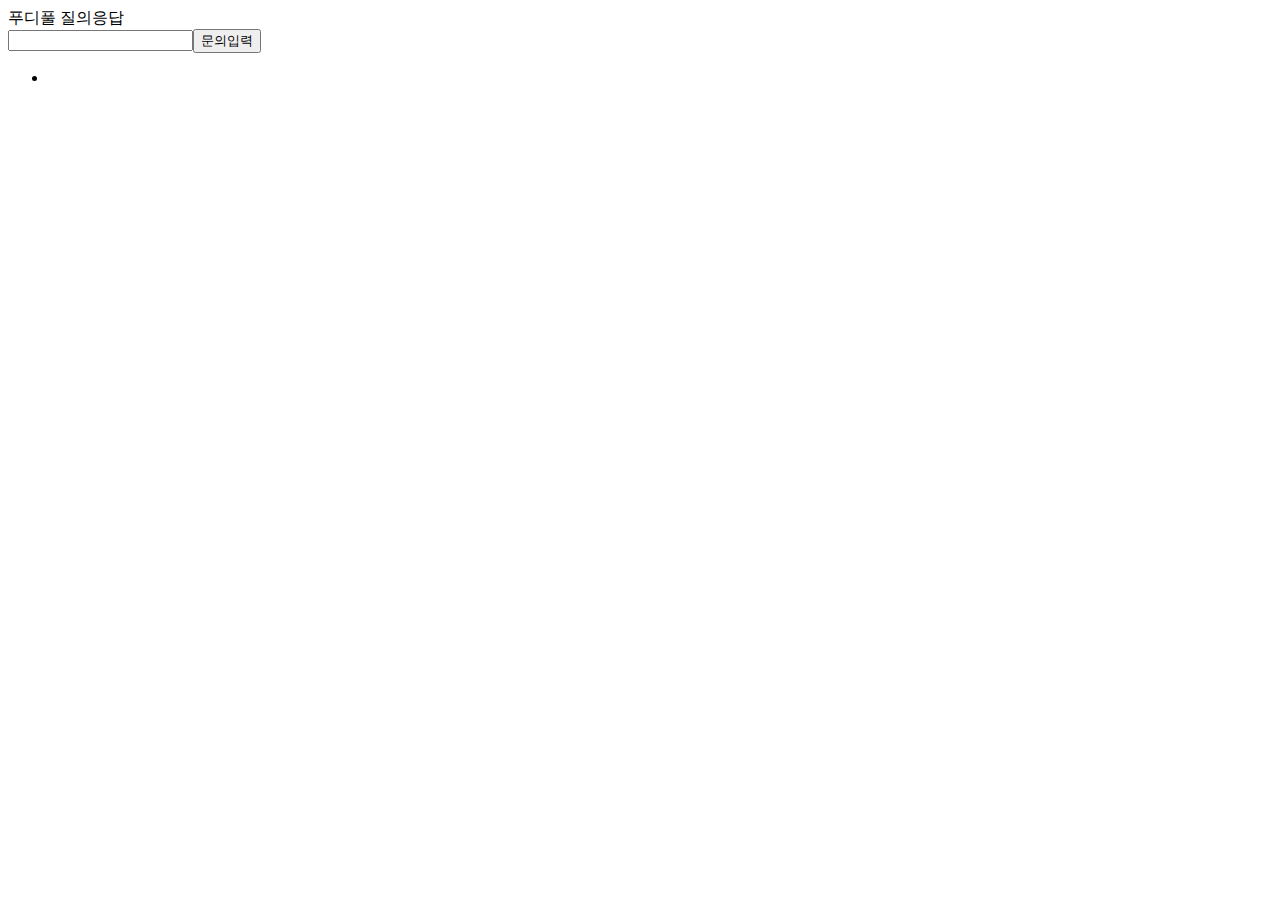
<file: menu2.html>
<!doctype html>
<html>
  <meta charset="utf-8" />

  <head>
    <title>Foodiful Q&A</title>

  <body>
    <div class="title">푸디풀 질의응답</div>
    <div class="container"><input type="text" id="input-box" /><button>문의입력</button></div>
    <ul class="contents">
      <li></li>
    </ul>
  </body>
  </head>

</html>
</file>
